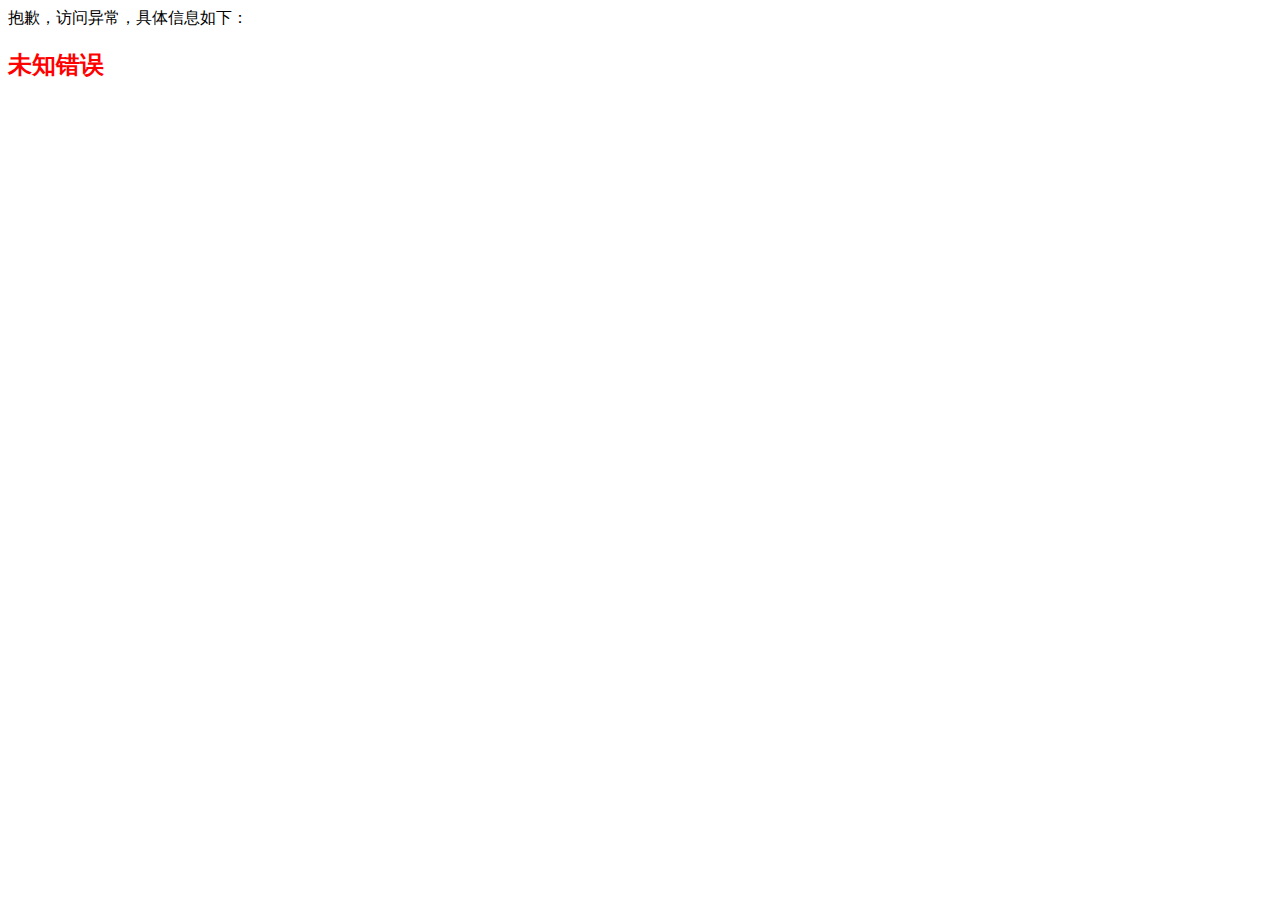
<file: omas.v.1.2/WebContent/WEB-INF/html/errorPage.html>
<!DOCTYPE html>
<html>
<head>
<meta charset="UTF-8">
<title>Insert title here</title>

</head>
<body id="errorMessage">
	抱歉，访问异常，具体信息如下：</br>
			<h2><font color="red">未知错误</font></h2>
</body>
</html>
</file>
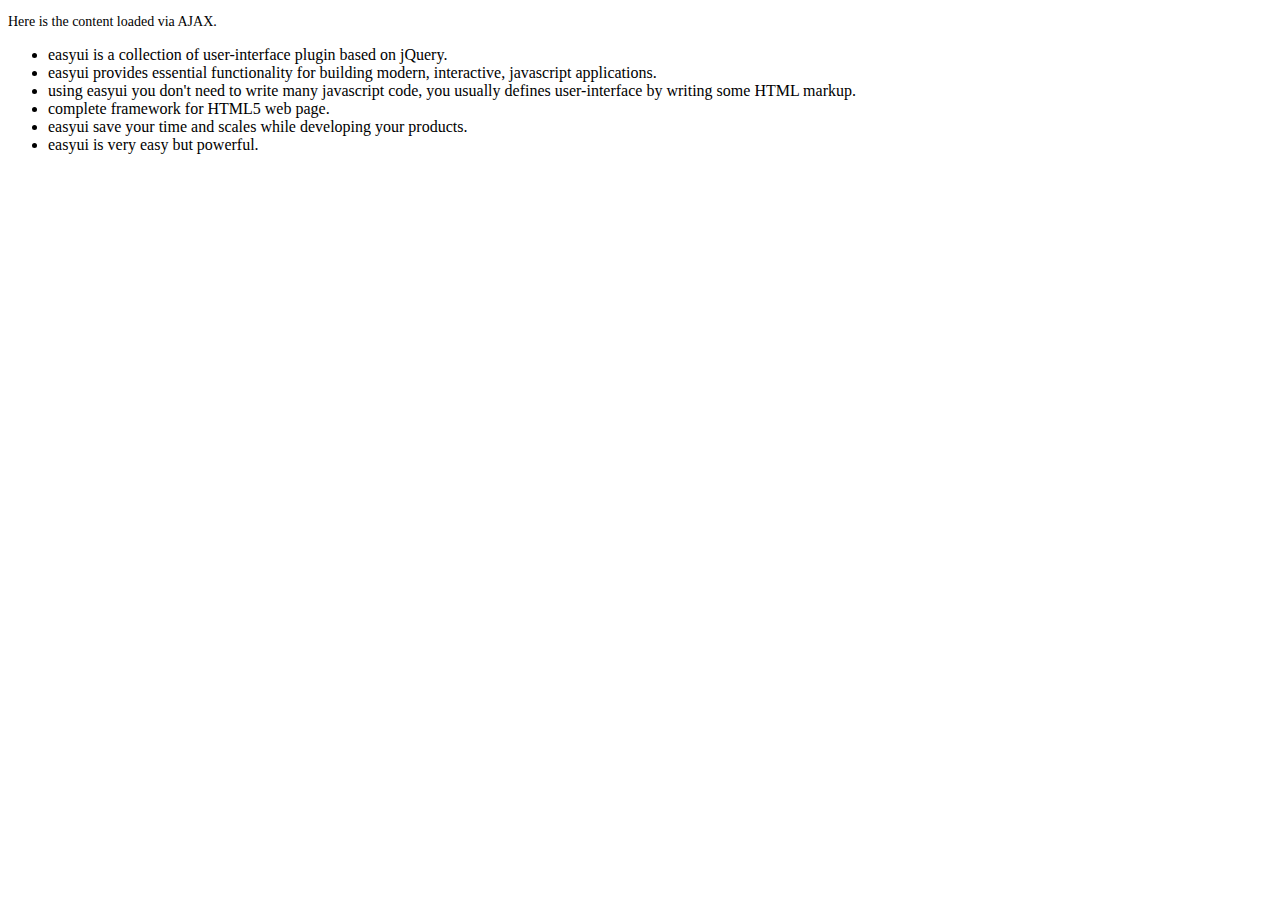
<file: omas.v.1.2/WebContent/ui/demo/accordion/_content.html>
<!DOCTYPE html>
<html>
<head>
	<meta charset="UTF-8">
	<title>AJAX Content</title>
</head>
<body>
	<p style="font-size:14px">Here is the content loaded via AJAX.</p>
	<ul>
		<li>easyui is a collection of user-interface plugin based on jQuery.</li>
		<li>easyui provides essential functionality for building modern, interactive, javascript applications.</li>
		<li>using easyui you don't need to write many javascript code, you usually defines user-interface by writing some HTML markup.</li>
		<li>complete framework for HTML5 web page.</li>
		<li>easyui save your time and scales while developing your products.</li>
		<li>easyui is very easy but powerful.</li>
	</ul>
</body>
</html>
</file>
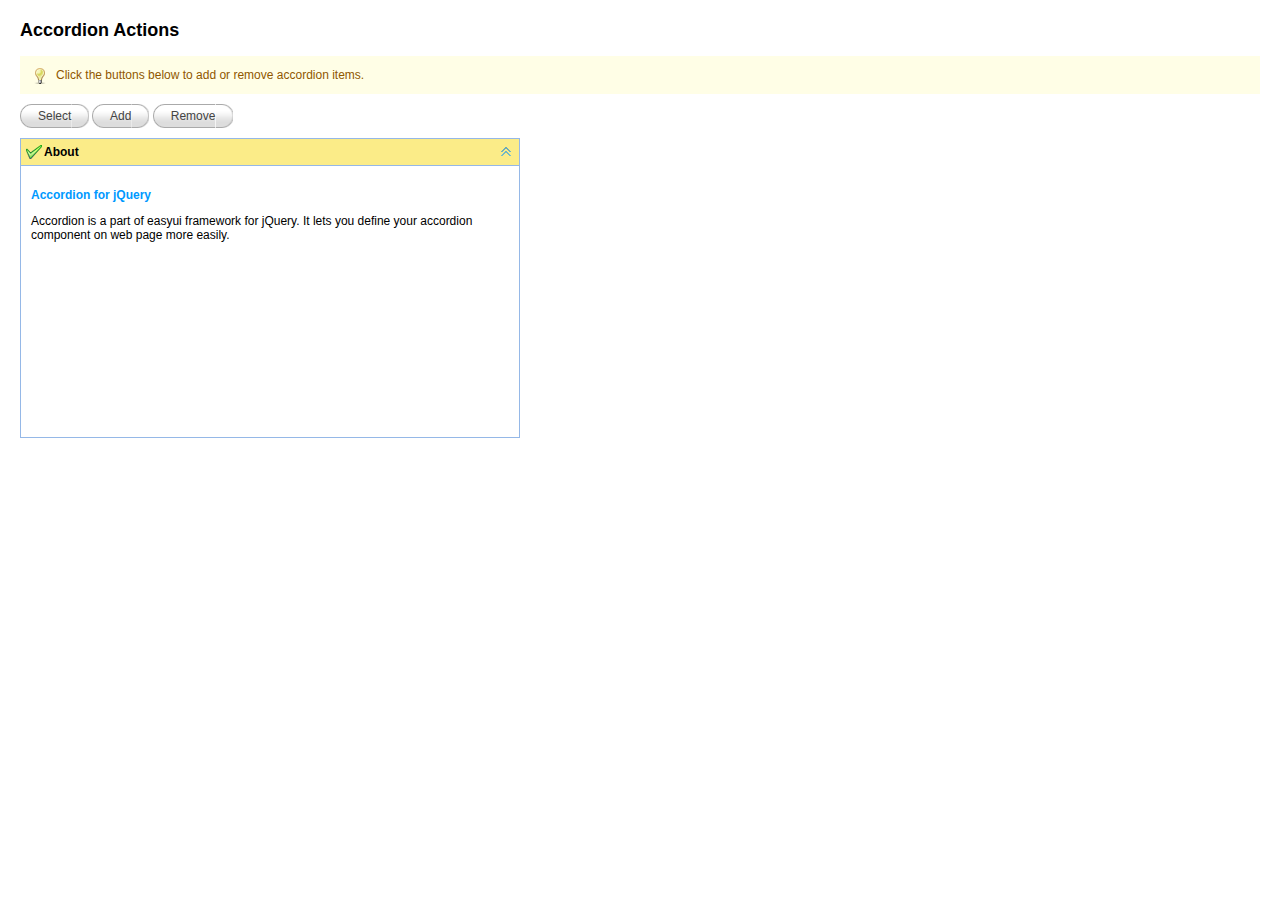
<file: omas.v.1.2/WebContent/ui/demo/accordion/actions.html>
<!DOCTYPE html>
<html>
<head>
	<meta charset="UTF-8">
	<title>Accordion Actions - jQuery EasyUI Demo</title>
	<link rel="stylesheet" type="text/css" href="../../themes/default/easyui.css">
	<link rel="stylesheet" type="text/css" href="../../themes/icon.css">
	<link rel="stylesheet" type="text/css" href="../demo.css">
	<script type="text/javascript" src="../../jquery.min.js"></script>
	<script type="text/javascript" src="../../jquery.easyui.min.js"></script>
</head>
<body>
	<h2>Accordion Actions</h2>
	<div class="demo-info">
		<div class="demo-tip icon-tip"></div>
		<div>Click the buttons below to add or remove accordion items.</div>
	</div>
	<div style="margin:10px 0;">
		<a href="javascript:void(0)" class="easyui-linkbutton" onclick="selectPanel()">Select</a>
		<a href="javascript:void(0)" class="easyui-linkbutton" onclick="addPanel()">Add</a>
		<a href="javascript:void(0)" class="easyui-linkbutton" onclick="removePanel()">Remove</a>
	</div>
	<div id="aa" class="easyui-accordion" style="width:500px;height:300px;">
		<div title="About" data-options="iconCls:'icon-ok'" style="overflow:auto;padding:10px;">
			<h3 style="color:#0099FF;">Accordion for jQuery</h3>
			<p>Accordion is a part of easyui framework for jQuery. It lets you define your accordion component on web page more easily.</p>
		</div>
	</div>
	<script type="text/javascript">
		function selectPanel(){
			$.messager.prompt('Prompt','Please enter the panel title:',function(s){
				if (s){
					$('#aa').accordion('select',s);
				}
			});
		}
		var idx = 1;
		function addPanel(){
			$('#aa').accordion('add',{
				title:'Title'+idx,
				content:'<div style="padding:10px">Content'+idx+'</div>'
			});
			idx++;
		}
		function removePanel(){
			var pp = $('#aa').accordion('getSelected');
			if (pp){
				var index = $('#aa').accordion('getPanelIndex',pp);
				$('#aa').accordion('remove',index);
			}
		}
	</script>
</body>
</html>
</file>
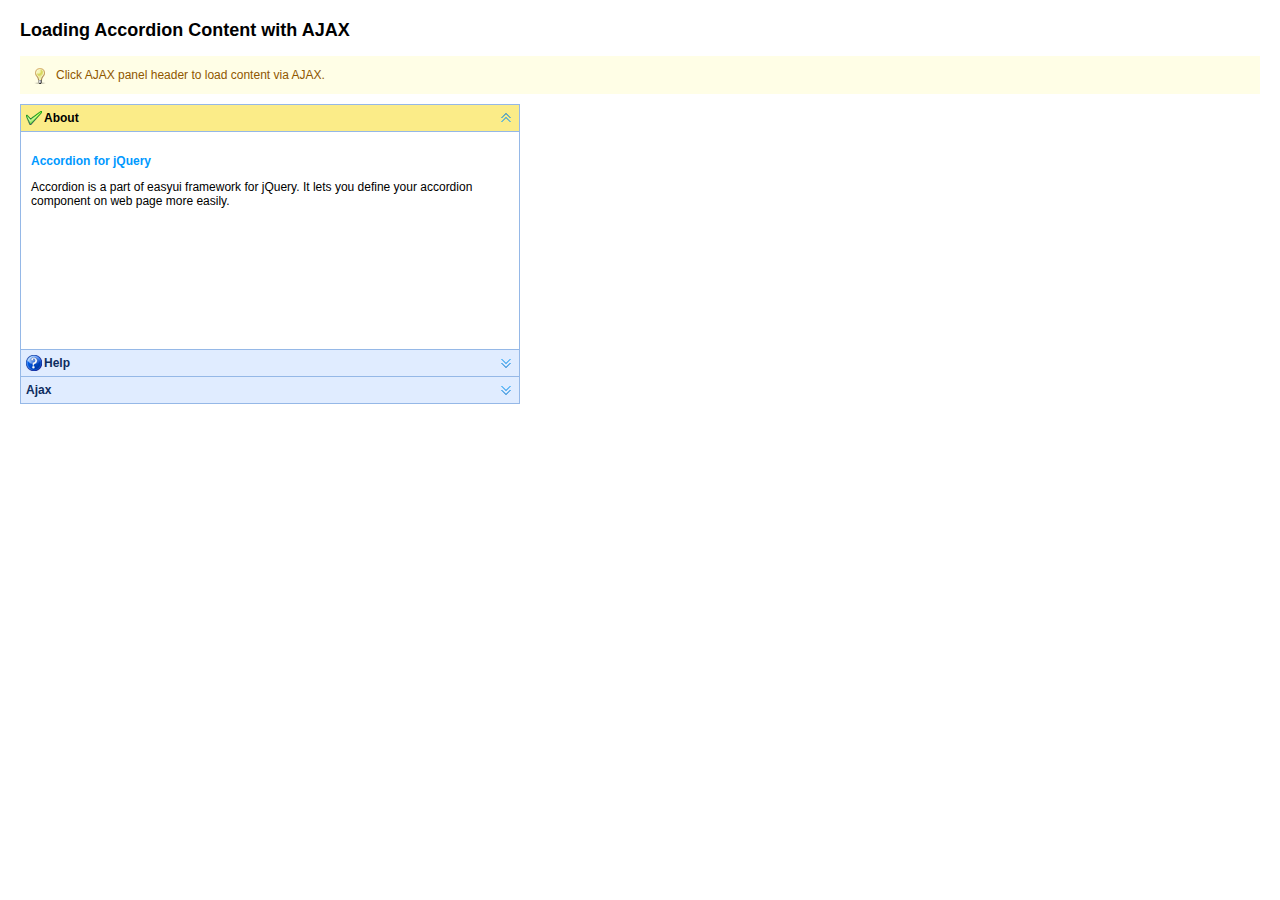
<file: omas.v.1.2/WebContent/ui/demo/accordion/ajax.html>
<!DOCTYPE html>
<html>
<head>
	<meta charset="UTF-8">
	<title>Loading Accordion Content with AJAX - jQuery EasyUI Demo</title>
	<link rel="stylesheet" type="text/css" href="../../themes/default/easyui.css">
	<link rel="stylesheet" type="text/css" href="../../themes/icon.css">
	<link rel="stylesheet" type="text/css" href="../demo.css">
	<script type="text/javascript" src="../../jquery.min.js"></script>
	<script type="text/javascript" src="../../jquery.easyui.min.js"></script>
</head>
<body>
	<h2>Loading Accordion Content with AJAX</h2>
	<div class="demo-info">
		<div class="demo-tip icon-tip"></div>
		<div>Click AJAX panel header to load content via AJAX.</div>
	</div>
	<div style="margin:10px 0;"></div>
	<div class="easyui-accordion" style="width:500px;height:300px;">
		<div title="About" data-options="iconCls:'icon-ok'" style="overflow:auto;padding:10px;">
			<h3 style="color:#0099FF;">Accordion for jQuery</h3>
			<p>Accordion is a part of easyui framework for jQuery. It lets you define your accordion component on web page more easily.</p>
		</div>
		<div title="Help" data-options="iconCls:'icon-help'" style="padding:10px;">
			<p>The accordion allows you to provide multiple panels and display one or more at a time. Each panel has built-in support for expanding and collapsing. Clicking on a panel header to expand or collapse that panel body. The panel content can be loaded via ajax by specifying a 'href' property. Users can define a panel to be selected. If it is not specified, then the first panel is taken by default.</p> 		
		</div>
		<div title="Ajax" data-options="href:'_content.html'" style="padding:10px">
		</div>
	</div>
</body>
</html>
</file>
<file: omas.v.1.2/WebContent/ui/themes/default/easyui.css>
.panel {
  overflow: hidden;
  text-align: left;
  margin: 0;
  border: 0;
  -moz-border-radius: 0 0 0 0;
  -webkit-border-radius: 0 0 0 0;
  border-radius: 0 0 0 0;
}
.panel-header,
.panel-body {
  border-width: 1px;
  border-style: solid;
}
.panel-header {
  padding: 5px;
  position: relative;
}
.panel-title {
  background: url('images/blank.gif') no-repeat;
}
.panel-header-noborder {
  border-width: 0 0 1px 0;
}
.panel-body {
  overflow: auto;
  border-top-width: 0;
  padding: 0;
}
.panel-body-noheader {
  border-top-width: 1px;
}
.panel-body-noborder {
  border-width: 0px;
}
.panel-with-icon {
  padding-left: 18px;
}
.panel-icon,
.panel-tool {
  position: absolute;
  top: 50%;
  margin-top: -8px;
  height: 16px;
  overflow: hidden;
}
.panel-icon {
  left: 5px;
  width: 16px;
}
.panel-tool {
  right: 5px;
  width: auto;
}
.panel-tool a {
  display: inline-block;
  width: 16px;
  height: 16px;
  opacity: 0.6;
  filter: alpha(opacity=60);
  margin: 0 0 0 2px;
  vertical-align: top;
}
.panel-tool a:hover {
  opacity: 1;
  filter: alpha(opacity=100);
  background-color: #eaf2ff;
  -moz-border-radius: 3px 3px 3px 3px;
  -webkit-border-radius: 3px 3px 3px 3px;
  border-radius: 3px 3px 3px 3px;
}
.panel-loading {
  padding: 11px 0px 10px 30px;
}
.panel-noscroll {
  overflow: hidden;
}
.panel-fit,
.panel-fit body {
  height: 100%;
  margin: 0;
  padding: 0;
  border: 0;
  overflow: hidden;
}
.panel-loading {
  background: url('images/loading.gif') no-repeat 10px 10px;
}
.panel-tool-close {
  background: url('images/panel_tools.png') no-repeat -16px 0px;
}
.panel-tool-min {
  background: url('images/panel_tools.png') no-repeat 0px 0px;
}
.panel-tool-max {
  background: url('images/panel_tools.png') no-repeat 0px -16px;
}
.panel-tool-restore {
  background: url('images/panel_tools.png') no-repeat -16px -16px;
}
.panel-tool-collapse {
  background: url('images/panel_tools.png') no-repeat -32px 0;
}
.panel-tool-expand {
  background: url('images/panel_tools.png') no-repeat -32px -16px;
}
.panel-header,
.panel-body {
  border-color: #95B8E7;
}
.panel-header {
  background-color: #E0ECFF;
  background: -webkit-linear-gradient(top,#EFF5FF 0,#E0ECFF 100%);
  background: -moz-linear-gradient(top,#EFF5FF 0,#E0ECFF 100%);
  background: -o-linear-gradient(top,#EFF5FF 0,#E0ECFF 100%);
  background: linear-gradient(to bottom,#EFF5FF 0,#E0ECFF 100%);
  background-repeat: repeat-x;
  filter: progid:DXImageTransform.Microsoft.gradient(startColorstr=#EFF5FF,endColorstr=#E0ECFF,GradientType=0);
}
.panel-body {
  background-color: #ffffff;
  color: #000000;
  font-size: 12px;
}
.panel-title {
  font-size: 12px;
  font-weight: bold;
  color: #0E2D5F;
  height: 16px;
  line-height: 16px;
}
.accordion {
  overflow: hidden;
  border-width: 1px;
  border-style: solid;
}
.accordion .accordion-header {
  border-width: 0 0 1px;
  cursor: pointer;
}
.accordion .accordion-body {
  border-width: 0 0 1px;
}
.accordion-noborder {
  border-width: 0;
}
.accordion-noborder .accordion-header {
  border-width: 0 0 1px;
}
.accordion-noborder .accordion-body {
  border-width: 0 0 1px;
}
.accordion-collapse {
  background: url('images/accordion_arrows.png') no-repeat 0 0;
}
.accordion-expand {
  background: url('images/accordion_arrows.png') no-repeat -16px 0;
}
.accordion {
  background: #ffffff;
  border-color: #95B8E7;
}
.accordion .accordion-header {
  background: #E0ECFF;
  filter: none;
}
.accordion .accordion-header-selected {
  background: #FBEC88;
}
.accordion .accordion-header-selected .panel-title {
  color: #000000;
}
.window {
  overflow: hidden;
  padding: 5px;
  border-width: 1px;
  border-style: solid;
}
.window .window-header {
  background: transparent;
  padding: 0px 0px 6px 0px;
}
.window .window-body {
  border-width: 1px;
  border-style: solid;
  border-top-width: 0px;
}
.window .window-body-noheader {
  border-top-width: 1px;
}
.window .window-header .panel-icon,
.window .window-header .panel-tool {
  top: 50%;
  margin-top: -11px;
}
.window .window-header .panel-icon {
  left: 1px;
}
.window .window-header .panel-tool {
  right: 1px;
}
.window .window-header .panel-with-icon {
  padding-left: 18px;
}
.window-proxy {
  position: absolute;
  overflow: hidden;
}
.window-proxy-mask {
  position: absolute;
  filter: alpha(opacity=5);
  opacity: 0.05;
}
.window-mask {
  position: absolute;
  left: 0;
  top: 0;
  width: 100%;
  height: 100%;
  filter: alpha(opacity=40);
  opacity: 0.40;
  font-size: 1px;
  *zoom: 1;
  overflow: hidden;
}
.window,
.window-shadow {
  position: absolute;
  -moz-border-radius: 5px 5px 5px 5px;
  -webkit-border-radius: 5px 5px 5px 5px;
  border-radius: 5px 5px 5px 5px;
}
.window-shadow {
  background: #ccc;
  -moz-box-shadow: 2px 2px 3px #cccccc;
  -webkit-box-shadow: 2px 2px 3px #cccccc;
  box-shadow: 2px 2px 3px #cccccc;
  filter: progid:DXImageTransform.Microsoft.Blur(pixelRadius=2,MakeShadow=false,ShadowOpacity=0.2);
}
.window,
.window .window-body {
  border-color: #95B8E7;
}
.window {
  background-color: #E0ECFF;
  background: -webkit-linear-gradient(top,#EFF5FF 0,#E0ECFF 20%);
  background: -moz-linear-gradient(top,#EFF5FF 0,#E0ECFF 20%);
  background: -o-linear-gradient(top,#EFF5FF 0,#E0ECFF 20%);
  background: linear-gradient(to bottom,#EFF5FF 0,#E0ECFF 20%);
  background-repeat: repeat-x;
  filter: progid:DXImageTransform.Microsoft.gradient(startColorstr=#EFF5FF,endColorstr=#E0ECFF,GradientType=0);
}
.window-proxy {
  border: 1px dashed #95B8E7;
}
.window-proxy-mask,
.window-mask {
  background: #ccc;
}
.dialog-content {
  overflow: auto;
}
.dialog-toolbar {
  padding: 2px 5px;
}
.dialog-tool-separator {
  float: left;
  height: 24px;
  border-left: 1px solid #ccc;
  border-right: 1px solid #fff;
  margin: 2px 1px;
}
.dialog-button {
  padding: 5px;
  text-align: right;
}
.dialog-button .l-btn {
  margin-left: 5px;
}
.dialog-toolbar,
.dialog-button {
  background: #F4F4F4;
}
.dialog-toolbar {
  border-bottom: 1px solid #dddddd;
}
.dialog-button {
  border-top: 1px solid #dddddd;
}
.combo {
  display: inline-block;
  white-space: nowrap;
  margin: 0;
  padding: 0;
  border-width: 1px;
  border-style: solid;
  overflow: hidden;
  vertical-align: middle;
}
.combo .combo-text {
  font-size: 12px;
  border: 0px;
  line-height: 20px;
  height: 20px;
  margin: 0;
  padding: 0px 2px;
  *margin-top: -1px;
  *height: 18px;
  *line-height: 18px;
  _height: 18px;
  _line-height: 18px;
  vertical-align: baseline;
}
.combo-arrow {
  width: 18px;
  height: 20px;
  overflow: hidden;
  display: inline-block;
  vertical-align: top;
  cursor: pointer;
  opacity: 0.6;
  filter: alpha(opacity=60);
}
.combo-arrow-hover {
  opacity: 1.0;
  filter: alpha(opacity=100);
}
.combo-panel {
  overflow: auto;
}
.combo-arrow {
  background: url('images/combo_arrow.png') no-repeat center center;
}
.combo,
.combo-panel {
  background-color: #ffffff;
}
.combo {
  border-color: #95B8E7;
  background-color: #ffffff;
}
.combo-arrow {
  background-color: #E0ECFF;
}
.combo-arrow-hover {
  background-color: #eaf2ff;
}
.combobox-item,
.combobox-group {
  font-size: 12px;
  padding: 3px;
  padding-right: 0px;
}
.combobox-item-disabled {
  opacity: 0.5;
  filter: alpha(opacity=50);
}
.combobox-gitem {
  padding-left: 10px;
}
.combobox-group {
  font-weight: bold;
}
.combobox-item-hover {
  background-color: #eaf2ff;
  color: #000000;
}
.combobox-item-selected {
  background-color: #FBEC88;
  color: #000000;
}
.layout {
  position: relative;
  overflow: hidden;
  margin: 0;
  padding: 0;
  z-index: 0;
}
.layout-panel {
  position: absolute;
  overflow: hidden;
}
.layout-panel-east,
.layout-panel-west {
  z-index: 2;
}
.layout-panel-north,
.layout-panel-south {
  z-index: 3;
}
.layout-expand {
  position: absolute;
  padding: 0px;
  font-size: 1px;
  cursor: pointer;
  z-index: 1;
}
.layout-expand .panel-header,
.layout-expand .panel-body {
  background: transparent;
  filter: none;
  overflow: hidden;
}
.layout-expand .panel-header {
  border-bottom-width: 0px;
}
.layout-split-proxy-h,
.layout-split-proxy-v {
  position: absolute;
  font-size: 1px;
  display: none;
  z-index: 5;
}
.layout-split-proxy-h {
  width: 5px;
  cursor: e-resize;
}
.layout-split-proxy-v {
  height: 5px;
  cursor: n-resize;
}
.layout-mask {
  position: absolute;
  background: #fafafa;
  filter: alpha(opacity=10);
  opacity: 0.10;
  z-index: 4;
}
.layout-button-up {
  background: url('images/layout_arrows.png') no-repeat -16px -16px;
}
.layout-button-down {
  background: url('images/layout_arrows.png') no-repeat -16px 0;
}
.layout-button-left {
  background: url('images/layout_arrows.png') no-repeat 0 0;
}
.layout-button-right {
  background: url('images/layout_arrows.png') no-repeat 0 -16px;
}
.layout-split-proxy-h,
.layout-split-proxy-v {
  background-color: #aac5e7;
}
.layout-split-north {
  border-bottom: 5px solid #E6EEF8;
}
.layout-split-south {
  border-top: 5px solid #E6EEF8;
}
.layout-split-east {
  border-left: 5px solid #E6EEF8;
}
.layout-split-west {
  border-right: 5px solid #E6EEF8;
}
.layout-expand {
  background-color: #E0ECFF;
}
.layout-expand-over {
  background-color: #E0ECFF;
}
.tabs-container {
  overflow: hidden;
}
.tabs-header {
  border-width: 1px;
  border-style: solid;
  border-bottom-width: 0;
  position: relative;
  padding: 0;
  padding-top: 2px;
  overflow: hidden;
}
.tabs-header-plain {
  border: 0;
  background: transparent;
}
.tabs-scroller-left,
.tabs-scroller-right {
  position: absolute;
  top: auto;
  bottom: 0;
  width: 18px;
  font-size: 1px;
  display: none;
  cursor: pointer;
  border-width: 1px;
  border-style: solid;
}
.tabs-scroller-left {
  left: 0;
}
.tabs-scroller-right {
  right: 0;
}
.tabs-tool {
  position: absolute;
  bottom: 0;
  padding: 1px;
  overflow: hidden;
  border-width: 1px;
  border-style: solid;
}
.tabs-header-plain .tabs-tool {
  padding: 0 1px;
}
.tabs-wrap {
  position: relative;
  left: 0;
  overflow: hidden;
  width: 100%;
  margin: 0;
  padding: 0;
}
.tabs-scrolling {
  margin-left: 18px;
  margin-right: 18px;
}
.tabs-disabled {
  opacity: 0.3;
  filter: alpha(opacity=30);
}
.tabs {
  list-style-type: none;
  height: 26px;
  margin: 0px;
  padding: 0px;
  padding-left: 4px;
  width: 5000px;
  border-style: solid;
  border-width: 0 0 1px 0;
}
.tabs li {
  float: left;
  display: inline-block;
  margin: 0 4px -1px 0;
  padding: 0;
  position: relative;
  border: 0;
}
.tabs li a.tabs-inner {
  display: inline-block;
  text-decoration: none;
  margin: 0;
  padding: 0 10px;
  height: 25px;
  line-height: 25px;
  text-align: center;
  white-space: nowrap;
  border-width: 1px;
  border-style: solid;
  -moz-border-radius: 5px 5px 0 0;
  -webkit-border-radius: 5px 5px 0 0;
  border-radius: 5px 5px 0 0;
}
.tabs li.tabs-selected a.tabs-inner {
  font-weight: bold;
  outline: none;
}
.tabs li.tabs-selected a:hover.tabs-inner {
  cursor: default;
  pointer: default;
}
.tabs li a.tabs-close,
.tabs-p-tool {
  position: absolute;
  font-size: 1px;
  display: block;
  height: 12px;
  padding: 0;
  top: 50%;
  margin-top: -6px;
  overflow: hidden;
}
.tabs li a.tabs-close {
  width: 12px;
  right: 5px;
  opacity: 0.6;
  filter: alpha(opacity=60);
}
.tabs-p-tool {
  right: 16px;
}
.tabs-p-tool a {
  display: inline-block;
  font-size: 1px;
  width: 12px;
  height: 12px;
  margin: 0;
  opacity: 0.6;
  filter: alpha(opacity=60);
}
.tabs li a:hover.tabs-close,
.tabs-p-tool a:hover {
  opacity: 1;
  filter: alpha(opacity=100);
  cursor: hand;
  cursor: pointer;
}
.tabs-with-icon {
  padding-left: 18px;
}
.tabs-icon {
  position: absolute;
  width: 16px;
  height: 16px;
  left: 10px;
  top: 50%;
  margin-top: -8px;
}
.tabs-title {
  font-size: 12px;
}
.tabs-closable {
  padding-right: 8px;
}
.tabs-panels {
  margin: 0px;
  padding: 0px;
  border-width: 1px;
  border-style: solid;
  border-top-width: 0;
  overflow: hidden;
}
.tabs-header-bottom {
  border-width: 0 1px 1px 1px;
  padding: 0 0 2px 0;
}
.tabs-header-bottom .tabs {
  border-width: 1px 0 0 0;
}
.tabs-header-bottom .tabs li {
  margin: -1px 4px 0 0;
}
.tabs-header-bottom .tabs li a.tabs-inner {
  -moz-border-radius: 0 0 5px 5px;
  -webkit-border-radius: 0 0 5px 5px;
  border-radius: 0 0 5px 5px;
}
.tabs-header-bottom .tabs-tool {
  top: 0;
}
.tabs-header-bottom .tabs-scroller-left,
.tabs-header-bottom .tabs-scroller-right {
  top: 0;
  bottom: auto;
}
.tabs-panels-top {
  border-width: 1px 1px 0 1px;
}
.tabs-header-left {
  float: left;
  border-width: 1px 0 1px 1px;
  padding: 0;
}
.tabs-header-right {
  float: right;
  border-width: 1px 1px 1px 0;
  padding: 0;
}
.tabs-header-left .tabs-wrap,
.tabs-header-right .tabs-wrap {
  height: 100%;
}
.tabs-header-left .tabs {
  height: 100%;
  padding: 4px 0 0 4px;
  border-width: 0 1px 0 0;
}
.tabs-header-right .tabs {
  height: 100%;
  padding: 4px 4px 0 0;
  border-width: 0 0 0 1px;
}
.tabs-header-left .tabs li,
.tabs-header-right .tabs li {
  display: block;
  width: 100%;
  position: relative;
}
.tabs-header-left .tabs li {
  left: auto;
  right: 0;
  margin: 0 -1px 4px 0;
  float: right;
}
.tabs-header-right .tabs li {
  left: 0;
  right: auto;
  margin: 0 0 4px -1px;
  float: left;
}
.tabs-header-left .tabs li a.tabs-inner {
  display: block;
  text-align: left;
  -moz-border-radius: 5px 0 0 5px;
  -webkit-border-radius: 5px 0 0 5px;
  border-radius: 5px 0 0 5px;
}
.tabs-header-right .tabs li a.tabs-inner {
  display: block;
  text-align: left;
  -moz-border-radius: 0 5px 5px 0;
  -webkit-border-radius: 0 5px 5px 0;
  border-radius: 0 5px 5px 0;
}
.tabs-panels-right {
  float: right;
  border-width: 1px 1px 1px 0;
}
.tabs-panels-left {
  float: left;
  border-width: 1px 0 1px 1px;
}
.tabs-header-noborder,
.tabs-panels-noborder {
  border: 0px;
}
.tabs-header-plain {
  border: 0px;
  background: transparent;
}
.tabs-scroller-left {
  background: #E0ECFF url('images/tabs_icons.png') no-repeat 1px center;
}
.tabs-scroller-right {
  background: #E0ECFF url('images/tabs_icons.png') no-repeat -15px center;
}
.tabs li a.tabs-close {
  background: url('images/tabs_icons.png') no-repeat -34px center;
}
.tabs li a.tabs-inner:hover {
  background: #eaf2ff;
  color: #000000;
  filter: none;
}
.tabs li.tabs-selected a.tabs-inner {
  background-color: #ffffff;
  color: #0E2D5F;
  background: -webkit-linear-gradient(top,#EFF5FF 0,#ffffff 100%);
  background: -moz-linear-gradient(top,#EFF5FF 0,#ffffff 100%);
  background: -o-linear-gradient(top,#EFF5FF 0,#ffffff 100%);
  background: linear-gradient(to bottom,#EFF5FF 0,#ffffff 100%);
  background-repeat: repeat-x;
  filter: progid:DXImageTransform.Microsoft.gradient(startColorstr=#EFF5FF,endColorstr=#ffffff,GradientType=0);
}
.tabs-header-bottom .tabs li.tabs-selected a.tabs-inner {
  background: -webkit-linear-gradient(top,#ffffff 0,#EFF5FF 100%);
  background: -moz-linear-gradient(top,#ffffff 0,#EFF5FF 100%);
  background: -o-linear-gradient(top,#ffffff 0,#EFF5FF 100%);
  background: linear-gradient(to bottom,#ffffff 0,#EFF5FF 100%);
  background-repeat: repeat-x;
  filter: progid:DXImageTransform.Microsoft.gradient(startColorstr=#ffffff,endColorstr=#EFF5FF,GradientType=0);
}
.tabs-header-left .tabs li.tabs-selected a.tabs-inner {
  background: -webkit-linear-gradient(left,#EFF5FF 0,#ffffff 100%);
  background: -moz-linear-gradient(left,#EFF5FF 0,#ffffff 100%);
  background: -o-linear-gradient(left,#EFF5FF 0,#ffffff 100%);
  background: linear-gradient(to right,#EFF5FF 0,#ffffff 100%);
  background-repeat: repeat-y;
  filter: progid:DXImageTransform.Microsoft.gradient(startColorstr=#EFF5FF,endColorstr=#ffffff,GradientType=1);
}
.tabs-header-right .tabs li.tabs-selected a.tabs-inner {
  background: -webkit-linear-gradient(left,#ffffff 0,#EFF5FF 100%);
  background: -moz-linear-gradient(left,#ffffff 0,#EFF5FF 100%);
  background: -o-linear-gradient(left,#ffffff 0,#EFF5FF 100%);
  background: linear-gradient(to right,#ffffff 0,#EFF5FF 100%);
  background-repeat: repeat-y;
  filter: progid:DXImageTransform.Microsoft.gradient(startColorstr=#ffffff,endColorstr=#EFF5FF,GradientType=1);
}
.tabs li a.tabs-inner {
  color: #0E2D5F;
  background-color: #E0ECFF;
  background: -webkit-linear-gradient(top,#EFF5FF 0,#E0ECFF 100%);
  background: -moz-linear-gradient(top,#EFF5FF 0,#E0ECFF 100%);
  background: -o-linear-gradient(top,#EFF5FF 0,#E0ECFF 100%);
  background: linear-gradient(to bottom,#EFF5FF 0,#E0ECFF 100%);
  background-repeat: repeat-x;
  filter: progid:DXImageTransform.Microsoft.gradient(startColorstr=#EFF5FF,endColorstr=#E0ECFF,GradientType=0);
}
.tabs-header,
.tabs-tool {
  background-color: #E0ECFF;
}
.tabs-header-plain {
  background: transparent;
}
.tabs-header,
.tabs-scroller-left,
.tabs-scroller-right,
.tabs-tool,
.tabs,
.tabs-panels,
.tabs li a.tabs-inner,
.tabs li.tabs-selected a.tabs-inner,
.tabs-header-bottom .tabs li.tabs-selected a.tabs-inner,
.tabs-header-left .tabs li.tabs-selected a.tabs-inner,
.tabs-header-right .tabs li.tabs-selected a.tabs-inner {
  border-color: #95B8E7;
}
.tabs-p-tool a:hover,
.tabs li a:hover.tabs-close,
.tabs-scroller-over {
  background-color: #eaf2ff;
}
.tabs li.tabs-selected a.tabs-inner {
  border-bottom: 1px solid #ffffff;
}
.tabs-header-bottom .tabs li.tabs-selected a.tabs-inner {
  border-top: 1px solid #ffffff;
}
.tabs-header-left .tabs li.tabs-selected a.tabs-inner {
  border-right: 1px solid #ffffff;
}
.tabs-header-right .tabs li.tabs-selected a.tabs-inner {
  border-left: 1px solid #ffffff;
}
a.l-btn {
  background-position: right 0;
  text-decoration: none;
  display: inline-block;
  zoom: 1;
  height: 24px;
  padding-right: 18px;
  cursor: pointer;
  outline: none;
}
a.l-btn-plain {
  border: 0;
  padding: 1px 6px 1px 1px;
}
a.l-btn-disabled {
  color: #ccc;
  opacity: 0.5;
  filter: alpha(opacity=50);
  cursor: default;
}
a.l-btn span.l-btn-left {
  display: inline-block;
  background-position: 0 -48px;
  padding: 0 0 0 18px;
  line-height: 24px;
  height: 24px;
}
a.l-btn-plain span.l-btn-left {
  padding-left: 5px;
}
a.l-btn span span.l-btn-text {
  position: relative;
  display: inline-block;
  vertical-align: top;
  top: 4px;
  width: auto;
  height: 16px;
  line-height: 16px;
  font-size: 12px;
  padding: 0;
  margin: 0;
}
a.l-btn span span.l-btn-icon-left {
  padding: 0 0 0 20px;
  background-position: left center;
}
a.l-btn span span.l-btn-icon-right {
  padding: 0 20px 0 0;
  background-position: right center;
}
a.l-btn span span span.l-btn-empty {
  display: inline-block;
  margin: 0;
  padding: 0;
  width: 16px;
}
a:hover.l-btn {
  background-position: right -24px;
  outline: none;
  text-decoration: none;
}
a:hover.l-btn span.l-btn-left {
  background-position: 0 bottom;
}
a:hover.l-btn-plain {
  padding: 0 5px 0 0;
}
a:hover.l-btn-disabled {
  background-position: right 0;
}
a:hover.l-btn-disabled span.l-btn-left {
  background-position: 0 -48px;
}
a.l-btn .l-btn-focus {
  outline: #0000FF dotted thin;
}
a.l-btn {
  color: #444;
  background-image: url('images/linkbutton_bg.png');
  background-repeat: no-repeat;
  -moz-border-radius: 5px 5px 5px 5px;
  -webkit-border-radius: 5px 5px 5px 5px;
  border-radius: 5px 5px 5px 5px;
}
a.l-btn span.l-btn-left {
  background-image: url('images/linkbutton_bg.png');
  background-repeat: no-repeat;
}
a.l-btn-plain,
a.l-btn-plain span.l-btn-left {
  background: transparent;
  border: 0;
  filter: none;
}
a:hover.l-btn-plain {
  background: #eaf2ff;
  color: #000000;
  border: 1px solid #b7d2ff;
  -moz-border-radius: 5px 5px 5px 5px;
  -webkit-border-radius: 5px 5px 5px 5px;
  border-radius: 5px 5px 5px 5px;
}
a.l-btn-disabled,
a:hover.l-btn-disabled {
  color: #444;
  filter: alpha(opacity=50);
}
a.l-btn-plain-disabled,
a:hover.l-btn-plain-disabled {
  background: transparent;
  filter: alpha(opacity=50);
}
a.l-btn-selected,
a:hover.l-btn-selected {
  background-position: right -24px;
}
a.l-btn-selected span.l-btn-left,
a:hover.l-btn-selected span.l-btn-left {
  background-position: 0 bottom;
}
a.l-btn-plain-selected,
a:hover.l-btn-plain-selected {
  background: #ddd;
}
.datagrid .panel-body {
  overflow: hidden;
  position: relative;
}
.datagrid-view {
  position: relative;
  overflow: hidden;
}
.datagrid-view1,
.datagrid-view2 {
  position: absolute;
  overflow: hidden;
  top: 0;
}
.datagrid-view1 {
  left: 0;
}
.datagrid-view2 {
  right: 0;
}
.datagrid-mask {
  position: absolute;
  left: 0;
  top: 0;
  width: 100%;
  height: 100%;
  opacity: 0.3;
  filter: alpha(opacity=30);
  display: none;
}
.datagrid-mask-msg {
  position: absolute;
  top: 50%;
  margin-top: -20px;
  padding: 12px 5px 10px 30px;
  width: auto;
  height: 16px;
  border-width: 2px;
  border-style: solid;
  display: none;
}
.datagrid-sort-icon {
  padding: 0;
}
.datagrid-toolbar {
  height: auto;
  padding: 1px 2px;
  border-width: 0 0 1px 0;
  border-style: solid;
}
.datagrid-btn-separator {
  float: left;
  height: 24px;
  border-left: 1px solid #ccc;
  border-right: 1px solid #fff;
  margin: 2px 1px;
}
.datagrid .datagrid-pager {
  display: block;
  margin: 0;
  border-width: 1px 0 0 0;
  border-style: solid;
}
.datagrid .datagrid-pager-top {
  border-width: 0 0 1px 0;
}
.datagrid-header {
  overflow: hidden;
  cursor: default;
  border-width: 0 0 1px 0;
  border-style: solid;
}
.datagrid-header-inner {
  float: left;
  width: 10000px;
}
.datagrid-header-row,
.datagrid-row {
  height: 25px;
}
.datagrid-header td,
.datagrid-body td,
.datagrid-footer td {
  border-width: 0 1px 1px 0;
  border-style: dotted;
  margin: 0;
  padding: 0;
}
.datagrid-cell,
.datagrid-cell-group,
.datagrid-header-rownumber,
.datagrid-cell-rownumber {
  margin: 0;
  padding: 0 4px;
  white-space: nowrap;
  word-wrap: normal;
  overflow: hidden;
  height: 18px;
  line-height: 18px;
  font-size: 12px;
}
.datagrid-header .datagrid-cell {
  height: auto;
}
.datagrid-header .datagrid-cell span {
  font-size: 12px;
}
.datagrid-cell-group {
  text-align: center;
}
.datagrid-header-rownumber,
.datagrid-cell-rownumber {
  width: 25px;
  text-align: center;
  margin: 0;
  padding: 0;
}
.datagrid-body {
  margin: 0;
  padding: 0;
  overflow: auto;
  zoom: 1;
}
.datagrid-view1 .datagrid-body-inner {
  padding-bottom: 20px;
}
.datagrid-view1 .datagrid-body {
  overflow: hidden;
}
.datagrid-footer {
  overflow: hidden;
}
.datagrid-footer-inner {
  border-width: 1px 0 0 0;
  border-style: solid;
  width: 10000px;
  float: left;
}
.datagrid-row-editing .datagrid-cell {
  height: auto;
}
.datagrid-header-check,
.datagrid-cell-check {
  padding: 0;
  width: 27px;
  height: 18px;
  font-size: 1px;
  text-align: center;
  overflow: hidden;
}
.datagrid-header-check input,
.datagrid-cell-check input {
  margin: 0;
  padding: 0;
  width: 15px;
  height: 18px;
}
.datagrid-resize-proxy {
  position: absolute;
  width: 1px;
  height: 10000px;
  top: 0;
  cursor: e-resize;
  display: none;
}
.datagrid-body .datagrid-editable {
  margin: 0;
  padding: 0;
}
.datagrid-body .datagrid-editable table {
  width: 100%;
  height: 100%;
}
.datagrid-body .datagrid-editable td {
  border: 0;
  margin: 0;
  padding: 0;
}
.datagrid-body .datagrid-editable .datagrid-editable-input {
  margin: 0;
  padding: 2px;
  border-width: 1px;
  border-style: solid;
}
.datagrid-sort-desc .datagrid-sort-icon {
  padding: 0 13px 0 0;
  background: url('images/datagrid_icons.png') no-repeat -16px center;
}
.datagrid-sort-asc .datagrid-sort-icon {
  padding: 0 13px 0 0;
  background: url('images/datagrid_icons.png') no-repeat 0px center;
}
.datagrid-row-collapse {
  background: url('images/datagrid_icons.png') no-repeat -48px center;
}
.datagrid-row-expand {
  background: url('images/datagrid_icons.png') no-repeat -32px center;
}
.datagrid-mask-msg {
  background: #ffffff url('images/loading.gif') no-repeat scroll 5px center;
}
.datagrid-header,
.datagrid-td-rownumber {
  background-color: #efefef;
  background: -webkit-linear-gradient(top,#F9F9F9 0,#efefef 100%);
  background: -moz-linear-gradient(top,#F9F9F9 0,#efefef 100%);
  background: -o-linear-gradient(top,#F9F9F9 0,#efefef 100%);
  background: linear-gradient(to bottom,#F9F9F9 0,#efefef 100%);
  background-repeat: repeat-x;
  filter: progid:DXImageTransform.Microsoft.gradient(startColorstr=#F9F9F9,endColorstr=#efefef,GradientType=0);
}
.datagrid-cell-rownumber {
  color: #000000;
}
.datagrid-resize-proxy {
  background: #aac5e7;
}
.datagrid-mask {
  background: #ccc;
}
.datagrid-mask-msg {
  border-color: #95B8E7;
}
.datagrid-toolbar,
.datagrid-pager {
  background: #F4F4F4;
}
.datagrid-header,
.datagrid-toolbar,
.datagrid-pager,
.datagrid-footer-inner {
  border-color: #dddddd;
}
.datagrid-header td,
.datagrid-body td,
.datagrid-footer td {
  border-color: #ccc;
}
.datagrid-htable,
.datagrid-btable,
.datagrid-ftable {
  color: #000000;
  border-collapse: separate;
}
.datagrid-row-alt {
  background: #fafafa;
}
.datagrid-row-over,
.datagrid-header td.datagrid-header-over {
  background: #eaf2ff;
  color: #000000;
  cursor: default;
}
.datagrid-row-selected {
  background: #FBEC88;
  color: #000000;
}
.datagrid-body .datagrid-editable .datagrid-editable-input {
  border-color: #95B8E7;
}
.propertygrid .datagrid-view1 .datagrid-body td {
  padding-bottom: 1px;
  border-width: 0 1px 0 0;
}
.propertygrid .datagrid-group {
  height: 21px;
  overflow: hidden;
  border-width: 0 0 1px 0;
  border-style: solid;
}
.propertygrid .datagrid-group span {
  font-weight: bold;
}
.propertygrid .datagrid-view1 .datagrid-body td {
  border-color: #dddddd;
}
.propertygrid .datagrid-view1 .datagrid-group {
  border-color: #E0ECFF;
}
.propertygrid .datagrid-view2 .datagrid-group {
  border-color: #dddddd;
}
.propertygrid .datagrid-group,
.propertygrid .datagrid-view1 .datagrid-body,
.propertygrid .datagrid-view1 .datagrid-row-over,
.propertygrid .datagrid-view1 .datagrid-row-selected {
  background: #E0ECFF;
}
.pagination {
  zoom: 1;
}
.pagination table {
  float: left;
  height: 30px;
}
.pagination td {
  border: 0;
}
.pagination-btn-separator {
  float: left;
  height: 24px;
  border-left: 1px solid #ccc;
  border-right: 1px solid #fff;
  margin: 3px 1px;
}
.pagination .pagination-num {
  border-width: 1px;
  border-style: solid;
  margin: 0 2px;
  padding: 2px;
  width: 2em;
  height: auto;
}
.pagination-page-list {
  margin: 0px 6px;
  padding: 1px 2px;
  width: auto;
  height: auto;
  border-width: 1px;
  border-style: solid;
}
.pagination-info {
  float: right;
  margin: 0 6px 0 0;
  padding: 0;
  height: 30px;
  line-height: 30px;
  font-size: 12px;
}
.pagination span {
  font-size: 12px;
}
a.pagination-link {
  padding: 1px;
}
a.pagination-link span.l-btn-left {
  padding-left: 0;
}
a.pagination-link span span.l-btn-text {
  width: 24px;
  text-align: center;
}
a:hover.pagination-link {
  padding: 0;
}
.pagination-first {
  background: url('images/pagination_icons.png') no-repeat 0 center;
}
.pagination-prev {
  background: url('images/pagination_icons.png') no-repeat -16px center;
}
.pagination-next {
  background: url('images/pagination_icons.png') no-repeat -32px center;
}
.pagination-last {
  background: url('images/pagination_icons.png') no-repeat -48px center;
}
.pagination-load {
  background: url('images/pagination_icons.png') no-repeat -64px center;
}
.pagination-loading {
  background: url('images/loading.gif') no-repeat center center;
}
.pagination-page-list,
.pagination .pagination-num {
  border-color: #95B8E7;
}
.calendar {
  border-width: 1px;
  border-style: solid;
  padding: 1px;
  overflow: hidden;
}
.calendar table {
  border-collapse: separate;
  font-size: 12px;
  width: 100%;
  height: 100%;
}
.calendar table td,
.calendar table th {
  font-size: 12px;
}
.calendar-noborder {
  border: 0;
}
.calendar-header {
  position: relative;
  height: 22px;
}
.calendar-title {
  text-align: center;
  height: 22px;
}
.calendar-title span {
  position: relative;
  display: inline-block;
  top: 2px;
  padding: 0 3px;
  height: 18px;
  line-height: 18px;
  font-size: 12px;
  cursor: pointer;
  -moz-border-radius: 5px 5px 5px 5px;
  -webkit-border-radius: 5px 5px 5px 5px;
  border-radius: 5px 5px 5px 5px;
}
.calendar-prevmonth,
.calendar-nextmonth,
.calendar-prevyear,
.calendar-nextyear {
  position: absolute;
  top: 50%;
  margin-top: -7px;
  width: 14px;
  height: 14px;
  cursor: pointer;
  font-size: 1px;
  -moz-border-radius: 5px 5px 5px 5px;
  -webkit-border-radius: 5px 5px 5px 5px;
  border-radius: 5px 5px 5px 5px;
}
.calendar-prevmonth {
  left: 20px;
  background: url('images/calendar_arrows.png') no-repeat -18px -2px;
}
.calendar-nextmonth {
  right: 20px;
  background: url('images/calendar_arrows.png') no-repeat -34px -2px;
}
.calendar-prevyear {
  left: 3px;
  background: url('images/calendar_arrows.png') no-repeat -1px -2px;
}
.calendar-nextyear {
  right: 3px;
  background: url('images/calendar_arrows.png') no-repeat -49px -2px;
}
.calendar-body {
  position: relative;
}
.calendar-body th,
.calendar-body td {
  text-align: center;
}
.calendar-day {
  border: 0;
  padding: 1px;
  cursor: pointer;
  -moz-border-radius: 5px 5px 5px 5px;
  -webkit-border-radius: 5px 5px 5px 5px;
  border-radius: 5px 5px 5px 5px;
}
.calendar-other-month {
  opacity: 0.3;
  filter: alpha(opacity=30);
}
.calendar-menu {
  position: absolute;
  top: 0;
  left: 0;
  width: 180px;
  height: 150px;
  padding: 5px;
  font-size: 12px;
  display: none;
  overflow: hidden;
}
.calendar-menu-year-inner {
  text-align: center;
  padding-bottom: 5px;
}
.calendar-menu-year {
  width: 40px;
  text-align: center;
  border-width: 1px;
  border-style: solid;
  margin: 0;
  padding: 2px;
  font-weight: bold;
  font-size: 12px;
}
.calendar-menu-prev,
.calendar-menu-next {
  display: inline-block;
  width: 21px;
  height: 21px;
  vertical-align: top;
  cursor: pointer;
  -moz-border-radius: 5px 5px 5px 5px;
  -webkit-border-radius: 5px 5px 5px 5px;
  border-radius: 5px 5px 5px 5px;
}
.calendar-menu-prev {
  margin-right: 10px;
  background: url('images/calendar_arrows.png') no-repeat 2px 2px;
}
.calendar-menu-next {
  margin-left: 10px;
  background: url('images/calendar_arrows.png') no-repeat -45px 2px;
}
.calendar-menu-month {
  text-align: center;
  cursor: pointer;
  font-weight: bold;
  -moz-border-radius: 5px 5px 5px 5px;
  -webkit-border-radius: 5px 5px 5px 5px;
  border-radius: 5px 5px 5px 5px;
}
.calendar-body th,
.calendar-menu-month {
  color: #4d4d4d;
}
.calendar-day {
  color: #000000;
}
.calendar-sunday {
  color: #CC2222;
}
.calendar-saturday {
  color: #00ee00;
}
.calendar-today {
  color: #0000ff;
}
.calendar-menu-year {
  border-color: #95B8E7;
}
.calendar {
  border-color: #95B8E7;
}
.calendar-header {
  background: #E0ECFF;
}
.calendar-body,
.calendar-menu {
  background: #ffffff;
}
.calendar-body th {
  background: #F4F4F4;
}
.calendar-hover,
.calendar-nav-hover,
.calendar-menu-hover {
  background-color: #eaf2ff;
  color: #000000;
}
.calendar-hover {
  border: 1px solid #b7d2ff;
  padding: 0;
}
.calendar-selected {
  background-color: #FBEC88;
  color: #000000;
  border: 1px solid #E2C608;
  padding: 0;
}
.datebox-calendar-inner {
  height: 180px;
}
.datebox-button {
  height: 18px;
  padding: 2px 5px;
  text-align: center;
}
.datebox-button a {
  font-size: 12px;
  font-weight: bold;
  text-decoration: none;
  opacity: 0.6;
  filter: alpha(opacity=60);
}
.datebox-button a:hover {
  opacity: 1.0;
  filter: alpha(opacity=100);
}
.datebox-current,
.datebox-close {
  float: left;
}
.datebox-close {
  float: right;
}
.datebox .combo-arrow {
  background-image: url('images/datebox_arrow.png');
  background-position: center center;
}
.datebox-button {
  background-color: #F4F4F4;
}
.datebox-button a {
  color: #444;
}
.spinner {
  display: inline-block;
  white-space: nowrap;
  margin: 0;
  padding: 0;
  border-width: 1px;
  border-style: solid;
  overflow: hidden;
  vertical-align: middle;
}
.spinner .spinner-text {
  font-size: 12px;
  border: 0px;
  line-height: 20px;
  height: 20px;
  margin: 0;
  padding: 0 2px;
  *margin-top: -1px;
  *height: 18px;
  *line-height: 18px;
  _height: 18px;
  _line-height: 18px;
  vertical-align: baseline;
}
.spinner-arrow {
  display: inline-block;
  overflow: hidden;
  vertical-align: top;
  margin: 0;
  padding: 0;
}
.spinner-arrow-up,
.spinner-arrow-down {
  opacity: 0.6;
  filter: alpha(opacity=60);
  display: block;
  font-size: 1px;
  width: 18px;
  height: 10px;
}
.spinner-arrow-hover {
  opacity: 1.0;
  filter: alpha(opacity=100);
}
.spinner-arrow-up {
  background: url('images/spinner_arrows.png') no-repeat 1px center;
}
.spinner-arrow-down {
  background: url('images/spinner_arrows.png') no-repeat -15px center;
}
.spinner {
  border-color: #95B8E7;
}
.spinner-arrow {
  background-color: #E0ECFF;
}
.spinner-arrow-hover {
  background-color: #eaf2ff;
}
.progressbar {
  border-width: 1px;
  border-style: solid;
  -moz-border-radius: 5px 5px 5px 5px;
  -webkit-border-radius: 5px 5px 5px 5px;
  border-radius: 5px 5px 5px 5px;
  overflow: hidden;
  position: relative;
}
.progressbar-text {
  text-align: center;
  position: absolute;
}
.progressbar-value {
  position: relative;
  overflow: hidden;
  width: 0;
  -moz-border-radius: 5px 0 0 5px;
  -webkit-border-radius: 5px 0 0 5px;
  border-radius: 5px 0 0 5px;
}
.progressbar {
  border-color: #95B8E7;
}
.progressbar-text {
  color: #000000;
  font-size: 12px;
}
.progressbar-value .progressbar-text {
  background-color: #FBEC88;
  color: #000000;
}
.searchbox {
  display: inline-block;
  white-space: nowrap;
  margin: 0;
  padding: 0;
  border-width: 1px;
  border-style: solid;
  overflow: hidden;
}
.searchbox .searchbox-text {
  font-size: 12px;
  border: 0;
  margin: 0;
  padding: 0;
  line-height: 20px;
  height: 20px;
  *margin-top: -1px;
  *height: 18px;
  *line-height: 18px;
  _height: 18px;
  _line-height: 18px;
  vertical-align: baseline;
}
.searchbox .searchbox-prompt {
  font-size: 12px;
  color: #ccc;
}
.searchbox-button {
  width: 18px;
  height: 20px;
  overflow: hidden;
  display: inline-block;
  vertical-align: top;
  cursor: pointer;
  opacity: 0.6;
  filter: alpha(opacity=60);
}
.searchbox-button-hover {
  opacity: 1.0;
  filter: alpha(opacity=100);
}
.searchbox a.l-btn-plain {
  height: 20px;
  border: 0;
  padding: 0 6px 0 0;
  vertical-align: top;
  opacity: 0.6;
  filter: alpha(opacity=60);
  -moz-border-radius: 0 0 0 0;
  -webkit-border-radius: 0 0 0 0;
  border-radius: 0 0 0 0;
}
.searchbox a.l-btn .l-btn-left {
  padding: 0 0 0 4px;
}
.searchbox a.l-btn .l-btn-text {
  position: static;
  vertical-align: top;
}
.searchbox a.l-btn-plain:hover {
  border: 0;
  padding: 0 6px 0 0;
  opacity: 1.0;
  filter: alpha(opacity=100);
  -moz-border-radius: 0 0 0 0;
  -webkit-border-radius: 0 0 0 0;
  border-radius: 0 0 0 0;
}
.searchbox a.m-btn-plain-active {
  -moz-border-radius: 0 0 0 0;
  -webkit-border-radius: 0 0 0 0;
  border-radius: 0 0 0 0;
}
.searchbox-button {
  background: url('images/searchbox_button.png') no-repeat center center;
}
.searchbox {
  border-color: #95B8E7;
  background-color: #fff;
}
.searchbox a.l-btn-plain {
  background: #E0ECFF;
}
.slider-disabled {
  opacity: 0.5;
  filter: alpha(opacity=50);
}
.slider-h {
  height: 22px;
}
.slider-v {
  width: 22px;
}
.slider-inner {
  position: relative;
  height: 6px;
  top: 7px;
  border-width: 1px;
  border-style: solid;
  border-radius: 5px;
}
.slider-handle {
  position: absolute;
  display: block;
  outline: none;
  width: 20px;
  height: 20px;
  top: -7px;
  margin-left: -10px;
}
.slider-tip {
  position: absolute;
  display: inline-block;
  line-height: 12px;
  font-size: 12px;
  white-space: nowrap;
  top: -22px;
}
.slider-rule {
  position: relative;
  top: 15px;
}
.slider-rule span {
  position: absolute;
  display: inline-block;
  font-size: 0;
  height: 5px;
  border-width: 0 0 0 1px;
  border-style: solid;
}
.slider-rulelabel {
  position: relative;
  top: 20px;
}
.slider-rulelabel span {
  position: absolute;
  display: inline-block;
  font-size: 12px;
}
.slider-v .slider-inner {
  width: 6px;
  left: 7px;
  top: 0;
  float: left;
}
.slider-v .slider-handle {
  left: 3px;
  margin-top: -10px;
}
.slider-v .slider-tip {
  left: -10px;
  margin-top: -6px;
}
.slider-v .slider-rule {
  float: left;
  top: 0;
  left: 16px;
}
.slider-v .slider-rule span {
  width: 5px;
  height: 'auto';
  border-left: 0;
  border-width: 1px 0 0 0;
  border-style: solid;
}
.slider-v .slider-rulelabel {
  float: left;
  top: 0;
  left: 23px;
}
.slider-handle {
  background: url('images/slider_handle.png') no-repeat;
}
.slider-inner {
  border-color: #95B8E7;
  background: #E0ECFF;
}
.slider-rule span {
  border-color: #95B8E7;
}
.slider-rulelabel span {
  color: #000000;
}
.menu {
  position: absolute;
  margin: 0;
  padding: 2px;
  border-width: 1px;
  border-style: solid;
  overflow: hidden;
}
.menu-item {
  position: relative;
  margin: 0;
  padding: 0;
  overflow: hidden;
  white-space: nowrap;
  cursor: pointer;
  border-width: 1px;
  border-style: solid;
}
.menu-text {
  height: 20px;
  line-height: 20px;
  float: left;
  padding-left: 28px;
}
.menu-icon {
  position: absolute;
  width: 16px;
  height: 16px;
  left: 2px;
  top: 50%;
  margin-top: -8px;
}
.menu-rightarrow {
  position: absolute;
  width: 16px;
  height: 16px;
  right: 0;
  top: 50%;
  margin-top: -8px;
}
.menu-line {
  position: absolute;
  left: 26px;
  top: 0;
  height: 2000px;
  font-size: 1px;
}
.menu-sep {
  margin: 3px 0px 3px 25px;
  font-size: 1px;
}
.menu-active {
  -moz-border-radius: 5px 5px 5px 5px;
  -webkit-border-radius: 5px 5px 5px 5px;
  border-radius: 5px 5px 5px 5px;
}
.menu-item-disabled {
  opacity: 0.5;
  filter: alpha(opacity=50);
  cursor: default;
}
.menu-text,
.menu-text span {
  font-size: 12px;
}
.menu-shadow {
  position: absolute;
  -moz-border-radius: 5px 5px 5px 5px;
  -webkit-border-radius: 5px 5px 5px 5px;
  border-radius: 5px 5px 5px 5px;
  background: #ccc;
  -moz-box-shadow: 2px 2px 3px #cccccc;
  -webkit-box-shadow: 2px 2px 3px #cccccc;
  box-shadow: 2px 2px 3px #cccccc;
  filter: progid:DXImageTransform.Microsoft.Blur(pixelRadius=2,MakeShadow=false,ShadowOpacity=0.2);
}
.menu-rightarrow {
  background: url('images/menu_arrows.png') no-repeat -32px center;
}
.menu-line {
  border-left: 1px solid #ccc;
  border-right: 1px solid #fff;
}
.menu-sep {
  border-top: 1px solid #ccc;
  border-bottom: 1px solid #fff;
}
.menu {
  background-color: #fafafa;
  border-color: #ddd;
  color: #444;
}
.menu-content {
  background: #ffffff;
}
.menu-item {
  border-color: transparent;
  _border-color: #fafafa;
}
.menu-active {
  border-color: #b7d2ff;
  color: #000000;
  background: #eaf2ff;
}
.menu-active-disabled {
  border-color: transparent;
  background: transparent;
  color: #444;
}
.m-btn-downarrow {
  display: inline-block;
  width: 16px;
  height: 16px;
  line-height: 16px;
  font-size: 12px;
  _vertical-align: middle;
}
a.m-btn-active {
  background-position: bottom right;
}
a.m-btn-active span.l-btn-left {
  background-position: bottom left;
}
a.m-btn-plain-active {
  background: transparent;
  padding: 0 5px 0 0;
  border-width: 1px;
  border-style: solid;
  -moz-border-radius: 5px 5px 5px 5px;
  -webkit-border-radius: 5px 5px 5px 5px;
  border-radius: 5px 5px 5px 5px;
}
.m-btn-downarrow {
  background: url('images/menu_arrows.png') no-repeat 2px center;
}
a.m-btn-plain-active {
  border-color: #b7d2ff;
  background-color: #eaf2ff;
  color: #000000;
}
.s-btn-downarrow {
  display: inline-block;
  margin: 0 0 0 4px;
  padding: 0 0 0 1px;
  width: 14px;
  height: 16px;
  line-height: 16px;
  border-width: 0;
  border-style: solid;
  font-size: 12px;
  _vertical-align: middle;
}
a.s-btn-active {
  background-position: bottom right;
}
a.s-btn-active span.l-btn-left {
  background-position: bottom left;
}
a.s-btn-plain-active {
  background: transparent;
  padding: 0 5px 0 0;
  border-width: 1px;
  border-style: solid;
  -moz-border-radius: 5px 5px 5px 5px;
  -webkit-border-radius: 5px 5px 5px 5px;
  border-radius: 5px 5px 5px 5px;
}
.s-btn-downarrow {
  background: url('images/menu_arrows.png') no-repeat 2px center;
  border-color: #aac5e7;
}
a:hover.l-btn .s-btn-downarrow,
a.s-btn-active .s-btn-downarrow,
a.s-btn-plain-active .s-btn-downarrow {
  background-position: 1px center;
  padding: 0;
  border-width: 0 0 0 1px;
}
a.s-btn-plain-active {
  border-color: #b7d2ff;
  background-color: #eaf2ff;
  color: #000000;
}
.messager-body {
  padding: 10px;
  overflow: hidden;
}
.messager-button {
  text-align: center;
  padding-top: 10px;
}
.messager-icon {
  float: left;
  width: 32px;
  height: 32px;
  margin: 0 10px 10px 0;
}
.messager-error {
  background: url('images/messager_icons.png') no-repeat scroll -64px 0;
}
.messager-info {
  background: url('images/messager_icons.png') no-repeat scroll 0 0;
}
.messager-question {
  background: url('images/messager_icons.png') no-repeat scroll -32px 0;
}
.messager-warning {
  background: url('images/messager_icons.png') no-repeat scroll -96px 0;
}
.messager-progress {
  padding: 10px;
}
.messager-p-msg {
  margin-bottom: 5px;
}
.messager-body .messager-input {
  width: 100%;
  padding: 1px 0;
  border: 1px solid #95B8E7;
}
.tree {
  margin: 0;
  padding: 0;
  list-style-type: none;
}
.tree li {
  white-space: nowrap;
}
.tree li ul {
  list-style-type: none;
  margin: 0;
  padding: 0;
}
.tree-node {
  height: 18px;
  white-space: nowrap;
  cursor: pointer;
}
.tree-hit {
  cursor: pointer;
}
.tree-expanded,
.tree-collapsed,
.tree-folder,
.tree-file,
.tree-checkbox,
.tree-indent {
  display: inline-block;
  width: 16px;
  height: 18px;
  vertical-align: top;
  overflow: hidden;
}
.tree-expanded {
  background: url('images/tree_icons.png') no-repeat -18px 0px;
}
.tree-expanded-hover {
  background: url('images/tree_icons.png') no-repeat -50px 0px;
}
.tree-collapsed {
  background: url('images/tree_icons.png') no-repeat 0px 0px;
}
.tree-collapsed-hover {
  background: url('images/tree_icons.png') no-repeat -32px 0px;
}
.tree-lines .tree-expanded,
.tree-lines .tree-root-first .tree-expanded {
  background: url('images/tree_icons.png') no-repeat -144px 0;
}
.tree-lines .tree-collapsed,
.tree-lines .tree-root-first .tree-collapsed {
  background: url('images/tree_icons.png') no-repeat -128px 0;
}
.tree-lines .tree-node-last .tree-expanded,
.tree-lines .tree-root-one .tree-expanded {
  background: url('images/tree_icons.png') no-repeat -80px 0;
}
.tree-lines .tree-node-last .tree-collapsed,
.tree-lines .tree-root-one .tree-collapsed {
  background: url('images/tree_icons.png') no-repeat -64px 0;
}
.tree-line {
  background: url('images/tree_icons.png') no-repeat -176px 0;
}
.tree-join {
  background: url('images/tree_icons.png') no-repeat -192px 0;
}
.tree-joinbottom {
  background: url('images/tree_icons.png') no-repeat -160px 0;
}
.tree-folder {
  background: url('images/tree_icons.png') no-repeat -208px 0;
}
.tree-folder-open {
  background: url('images/tree_icons.png') no-repeat -224px 0;
}
.tree-file {
  background: url('images/tree_icons.png') no-repeat -240px 0;
}
.tree-loading {
  background: url('images/loading.gif') no-repeat center center;
}
.tree-checkbox0 {
  background: url('images/tree_icons.png') no-repeat -208px -18px;
}
.tree-checkbox1 {
  background: url('images/tree_icons.png') no-repeat -224px -18px;
}
.tree-checkbox2 {
  background: url('images/tree_icons.png') no-repeat -240px -18px;
}
.tree-title {
  font-size: 12px;
  display: inline-block;
  text-decoration: none;
  vertical-align: top;
  white-space: nowrap;
  padding: 0 2px;
  height: 18px;
  line-height: 18px;
}
.tree-node-proxy {
  font-size: 12px;
  line-height: 20px;
  padding: 0 2px 0 20px;
  border-width: 1px;
  border-style: solid;
  z-index: 9900000;
}
.tree-dnd-icon {
  display: inline-block;
  position: absolute;
  width: 16px;
  height: 18px;
  left: 2px;
  top: 50%;
  margin-top: -9px;
}
.tree-dnd-yes {
  background: url('images/tree_icons.png') no-repeat -256px 0;
}
.tree-dnd-no {
  background: url('images/tree_icons.png') no-repeat -256px -18px;
}
.tree-node-top {
  border-top: 1px dotted red;
}
.tree-node-bottom {
  border-bottom: 1px dotted red;
}
.tree-node-append .tree-title {
  border: 1px dotted red;
}
.tree-editor {
  border: 1px solid #ccc;
  font-size: 12px;
  height: 14px !important;
  height: 18px;
  line-height: 14px;
  padding: 1px 2px;
  width: 80px;
  position: absolute;
  top: 0;
}
.tree-node-proxy {
  background-color: #ffffff;
  color: #000000;
  border-color: #95B8E7;
}
.tree-node-hover {
  background: #eaf2ff;
  color: #000000;
}
.tree-node-selected {
  background: #FBEC88;
  color: #000000;
}
.validatebox-invalid {
  background-image: url('images/validatebox_warning.png');
  background-repeat: no-repeat;
  background-position: right center;
  border-color: #ffa8a8;
  background-color: #fff3f3;
  color: #000;
}
.tooltip {
  position: absolute;
  display: none;
  z-index: 9900000;
  outline: none;
  opacity: 1;
  filter: alpha(opacity=100);
  padding: 5px;
  border-width: 1px;
  border-style: solid;
  border-radius: 5px;
  -moz-border-radius: 5px 5px 5px 5px;
  -webkit-border-radius: 5px 5px 5px 5px;
  border-radius: 5px 5px 5px 5px;
}
.tooltip-content {
  font-size: 12px;
}
.tooltip-arrow-outer,
.tooltip-arrow {
  position: absolute;
  width: 0;
  height: 0;
  line-height: 0;
  font-size: 0;
  border-style: solid;
  border-width: 6px;
  border-color: transparent;
  _border-color: tomato;
  _filter: chroma(color=tomato);
}
.tooltip-right .tooltip-arrow-outer {
  left: 0;
  top: 50%;
  margin: -6px 0 0 -13px;
}
.tooltip-right .tooltip-arrow {
  left: 0;
  top: 50%;
  margin: -6px 0 0 -12px;
}
.tooltip-left .tooltip-arrow-outer {
  right: 0;
  top: 50%;
  margin: -6px -13px 0 0;
}
.tooltip-left .tooltip-arrow {
  right: 0;
  top: 50%;
  margin: -6px -12px 0 0;
}
.tooltip-top .tooltip-arrow-outer {
  bottom: 0;
  left: 50%;
  margin: 0 0 -13px -6px;
}
.tooltip-top .tooltip-arrow {
  bottom: 0;
  left: 50%;
  margin: 0 0 -12px -6px;
}
.tooltip-bottom .tooltip-arrow-outer {
  top: 0;
  left: 50%;
  margin: -13px 0 0 -6px;
}
.tooltip-bottom .tooltip-arrow {
  top: 0;
  left: 50%;
  margin: -12px 0 0 -6px;
}
.tooltip {
  background-color: #ffffff;
  border-color: #95B8E7;
  color: #000000;
}
.tooltip-right .tooltip-arrow-outer {
  border-right-color: #95B8E7;
}
.tooltip-right .tooltip-arrow {
  border-right-color: #ffffff;
}
.tooltip-left .tooltip-arrow-outer {
  border-left-color: #95B8E7;
}
.tooltip-left .tooltip-arrow {
  border-left-color: #ffffff;
}
.tooltip-top .tooltip-arrow-outer {
  border-top-color: #95B8E7;
}
.tooltip-top .tooltip-arrow {
  border-top-color: #ffffff;
}
.tooltip-bottom .tooltip-arrow-outer {
  border-bottom-color: #95B8E7;
}
.tooltip-bottom .tooltip-arrow {
  border-bottom-color: #ffffff;
}
</file>
<file: omas.v.1.2/WebContent/ui/themes/icon.css>
.icon-blank{
	background:url('icons/blank.gif') no-repeat center center;
}
.icon-add{
	background:url('icons/edit_add.png') no-repeat center center;
}
.icon-edit{
	background:url('icons/pencil.png') no-repeat center center;
}
.icon-remove{
	background:url('icons/edit_remove.png') no-repeat center center;
}
.icon-save{
	background:url('icons/filesave.png') no-repeat center center;
}
.icon-cut{
	background:url('icons/cut.png') no-repeat center center;
}
.icon-ok{
	background:url('icons/ok.png') no-repeat center center;
}
.icon-no{
	background:url('icons/no.png') no-repeat center center;
}
.icon-cancel{
	background:url('icons/cancel.png') no-repeat center center;
}
.icon-reload{
	background:url('icons/reload.png') no-repeat center center;
}
.icon-search{
	background:url('icons/search.png') no-repeat center center;
}
.icon-print{
	background:url('icons/print.png') no-repeat center center;
}
.icon-help{
	background:url('icons/help.png') no-repeat center center;
}
.icon-undo{
	background:url('icons/undo.png') no-repeat center center;
}
.icon-redo{
	background:url('icons/redo.png') no-repeat center center;
}
.icon-back{
	background:url('icons/back.png') no-repeat center center;
}
.icon-sum{
	background:url('icons/sum.png') no-repeat center center;
}
.icon-tip{
	background:url('icons/tip.png') no-repeat center center;
}
.icon-filter{
	background:url('icons/filter.png') no-repeat center center;
}
.icon-excel{
    background:url('icons/Excel.png') no-repeat center center;
    background-size:20px 20px;
}
.icon-alert{
    background:url('icons/alert-red.png') no-repeat center center;
}
.icon-mini-add{
	background:url('icons/mini_add.png') no-repeat center center;
}
.icon-mini-edit{
	background:url('icons/mini_edit.png') no-repeat center center;
}
.icon-mini-refresh{
	background:url('icons/mini_refresh.png') no-repeat center center;
}
</file>
<file: omas.v.1.2/WebContent/ui/demo/demo.css>
*{
	font-size:12px;
}
body {
    font-family:helvetica,tahoma,verdana,sans-serif;
    padding:20px;
    font-size:13px;
    margin:0;
}
h2 {
    font-size:18px;
    font-weight:bold;
    margin:0;
    margin-bottom:15px;
}
.demo-info{
	background:#FFFEE6;
	color:#8F5700;
	padding:12px;
}
.demo-tip{
	width:16px;
	height:16px;
	margin-right:8px;
	float:left;
}
</file>
